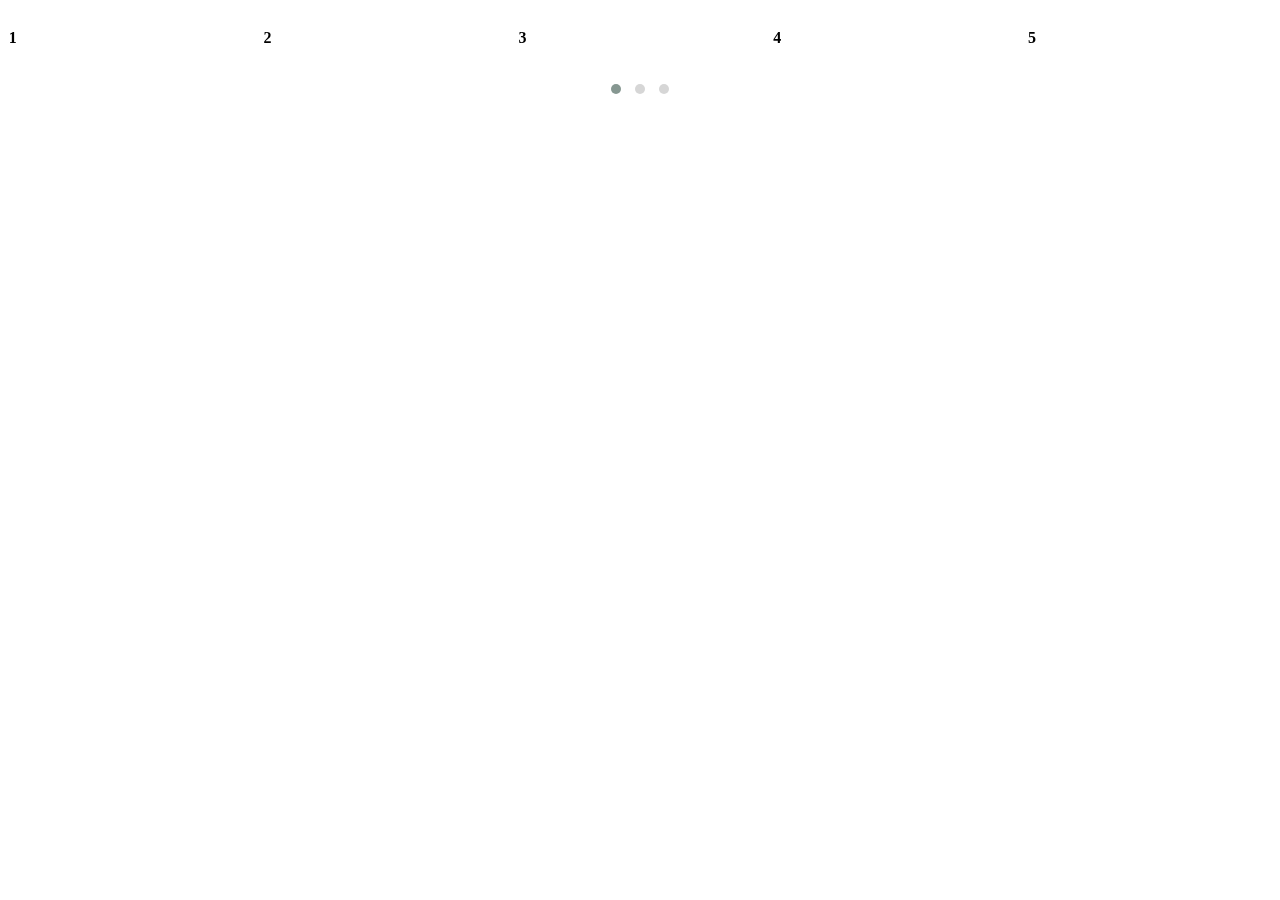
<file: Wrk/index.html>
<DOCTYPE html>
	<html lang="en">
	<head>
		<meta charset="utf-8">
		<title>Owl</title>

		<link rel="stylesheet" href="owl.carousel.min.css">
		<link rel="stylesheet" href="owl.theme.default.min.css">
		<style type="text/css">
			.wrapper {width: 100%; height: auto; overflow: hidden}
		</style>
	</head>
	<body>

		<div class="wrapper">

			<div class="owl-carousel owl-theme">
				    <div class="item"><h4>1</h4></div>
				    <div class="item"><h4>2</h4></div>
				    <div class="item"><h4>3</h4></div>
				    <div class="item"><h4>4</h4></div>
				    <div class="item"><h4>5</h4></div>
				    <div class="item"><h4>6</h4></div>
				    <div class="item"><h4>7</h4></div>
				    <div class="item"><h4>8</h4></div>
				    <div class="item"><h4>9</h4></div>
				    <div class="item"><h4>10</h4></div>
				    <div class="item"><h4>11</h4></div>
				    <div class="item"><h4>12</h4></div>

</div>




		</div>
		







		<script src="jquery-3.5.1.min.js"></script>
		<script src="owl.carousel.min.js"></script>
		<script src="jquer.js"></script>
	</body>
	</html>
</file>
